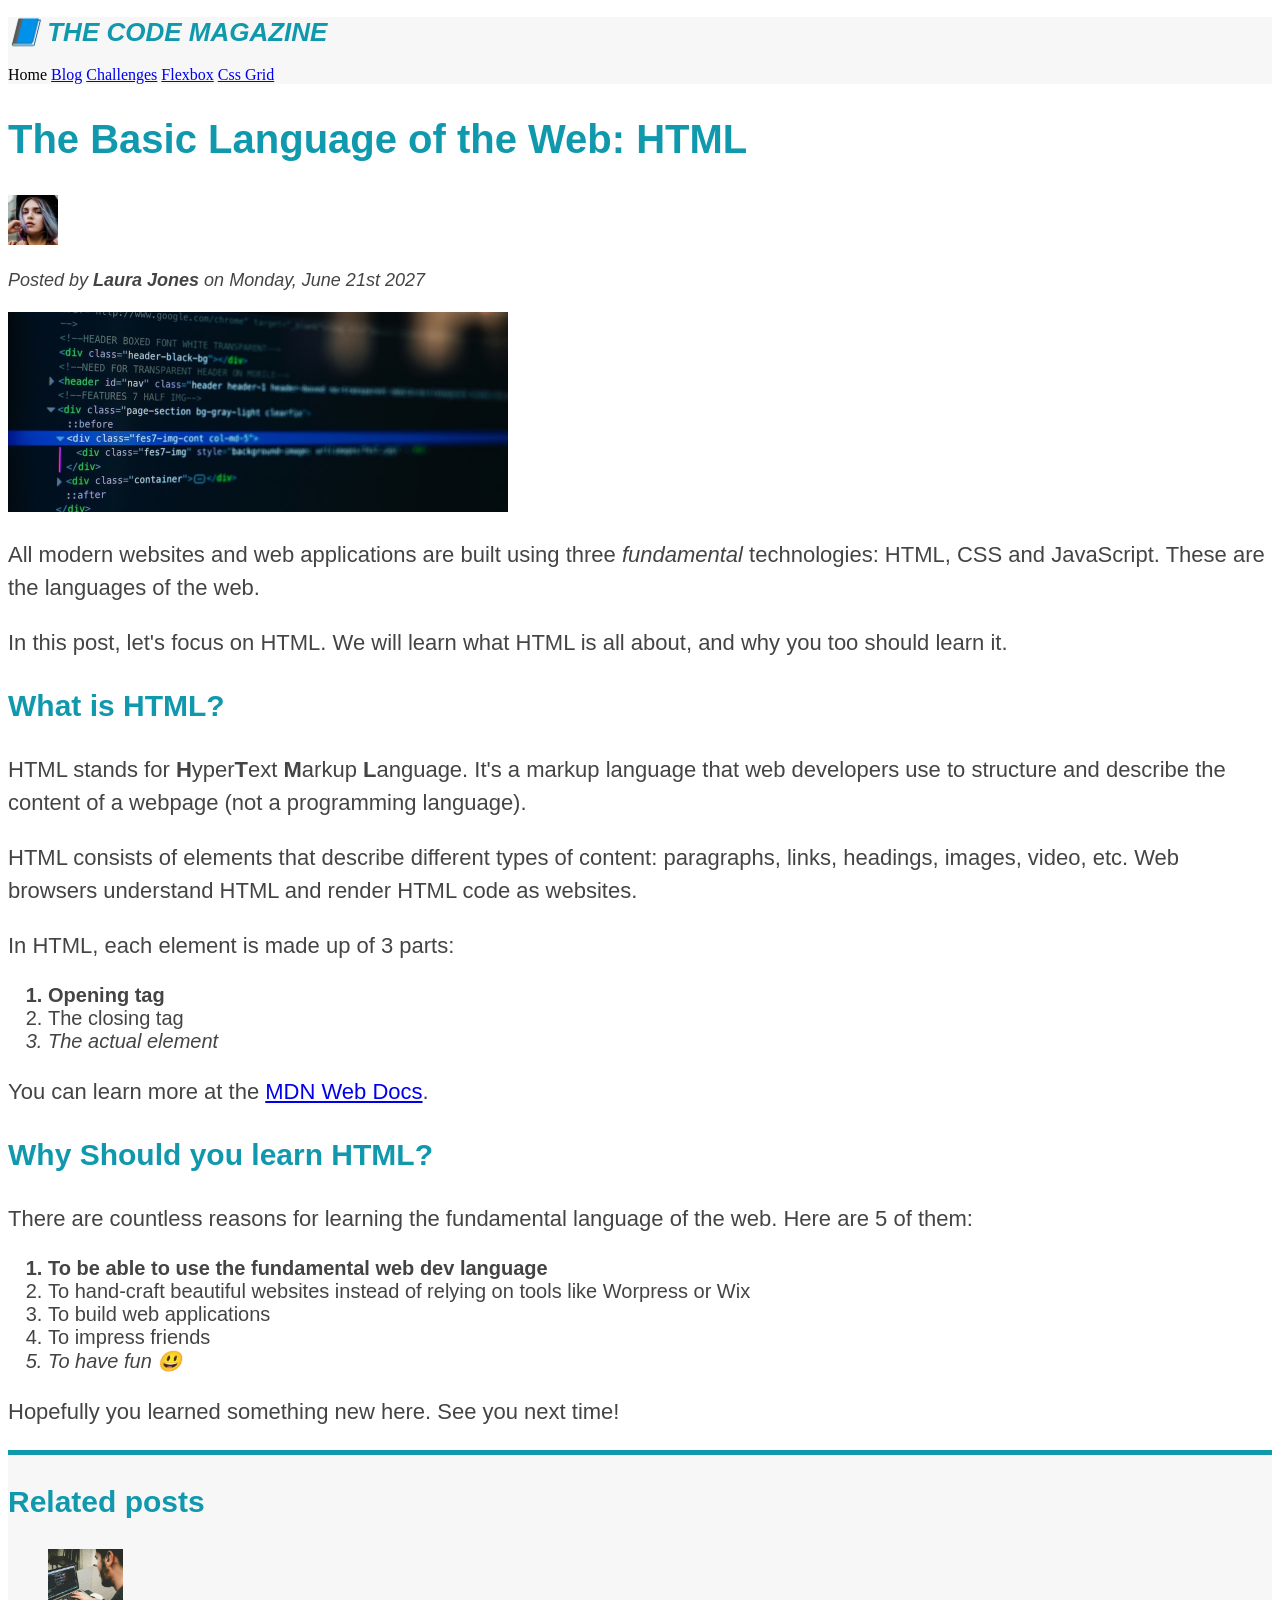
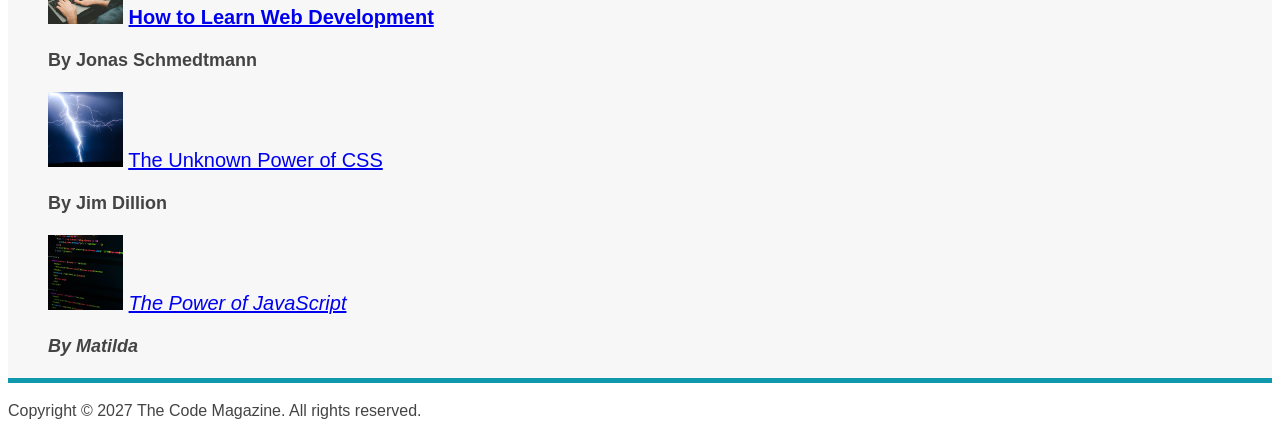
<file: index.html>
<!doctype html>
<html lang="en">
  <head>
    <meta charset="UTF-8" />
    <meta name="viewport" content="width=device-width, initial-scale=1.0" />
    <title>The Basic Language of the Web: HTML</title>
    <link rel="stylesheet" href="./assets/css/styel.css" />
  </head>
  <body>
    <!-- The Arrangement is meant for structuiring the content of the webpage,
     and is not meant for styling. It is called semantic markup   -->
    <header class="main-header">
      <h1>📘 The Code Magazine</h1>
      <nav>
        <!-- Navigation links Created to arrange the links on the page -->
        <a>Home</a>
        <a href="./blog.html">Blog</a>
        <a href="./challenges.html">Challenges</a>
        <a href="./flexbox.html">Flexbox</a>
        <a href="./css-grid.html">Css Grid</a>
      </nav>
    </header>

    <!-- This is the header of the page -->

    <article>
      <!-- The article tag is used to wrap the main content of the page -->

      <header>
        <h2>The Basic Language of the Web: HTML</h2>

        <img
          src="./assets/images/laura-jones.jpg"
          alt="Headshot of Laura Jones"
          width="50"
          height="50"
        />

        <p id="author">
          Posted by <strong>Laura Jones</strong> on Monday, June 21st 2027
        </p>

        <img
          src="./assets/images/post-img.jpg"
          alt="A screen displaying html code"
          width="500"
          height="200"
        />
      </header>

      <p>
        All modern websites and web applications are built using three
        <em>fundamental</em> technologies: HTML, CSS and JavaScript. These are
        the languages of the web.
      </p>

      <p>
        In this post, let's focus on HTML. We will learn what HTML is all about,
        and why you too should learn it.
      </p>

      <h3>What is HTML?</h3>

      <p>
        HTML stands for <strong>H</strong>yper<strong>T</strong>ext
        <strong>M</strong>arkup <strong>L</strong>anguage. It's a markup
        language that web developers use to structure and describe the content
        of a webpage (not a programming language).
      </p>

      <p>
        HTML consists of elements that describe different types of content:
        paragraphs, links, headings, images, video, etc. Web browsers understand
        HTML and render HTML code as websites.
      </p>

      <p>In HTML, each element is made up of 3 parts:</p>
      <ol>
        <li>Opening tag</li>
        <li>The closing tag</li>
        <li>The actual element</li>
      </ol>

      <p>
        You can learn more at the
        <a
          href="https://developer.mozilla.org/en-US/docs/Web/HTML"
          target="_blank"
          >MDN Web Docs</a
        >.
      </p>

      <h3>Why Should you learn HTML?</h3>

      <p>
        There are countless reasons for learning the fundamental language of the
        web. Here are 5 of them:
      </p>
      <ol>
        <li>To be able to use the fundamental web dev language</li>
        <li>
          To hand-craft beautiful websites instead of relying on tools like
          Worpress or Wix
        </li>
        <li>To build web applications</li>
        <li>To impress friends</li>
        <li>To have fun 😃</li>
      </ol>

      <p>Hopefully you learned something new here. See you next time!</p>
    </article>

    <aside>
      <h3>Related posts</h3>
      <ul class="related">
        <li>
          <img
            src="./assets/images/related-1.jpg"
            alt="Related posts"
            width="75"
            height="75"
          />
          <a href="#">How to Learn Web Development</a>
          <p class="related-author">By Jonas Schmedtmann</p>
        </li>
        <li>
          <img
            src="./assets/images/related-2.jpg"
            alt="Lightening sign"
            height="75"
            width="75"
          />
          <a href="#">The Unknown Power of CSS</a>
          <p class="related-author">By Jim Dillion</p>
        </li>
        <li>
          <img
            src="./assets/images/related-3.jpg"
            alt="JavaScript logo"
            height="75"
            width="75"
          />
          <a href="#">The Power of JavaScript</a>
          <p class="related-author">By Matilda</p>
        </li>
      </ul>
    </aside>
    <footer>
      <p id="copyright">
        Copyright ©
        <!--Used html entity for copyright sign=> &copy;  -->
        2027 The Code Magazine. All rights reserved.
      </p>
    </footer>
  </body>
</html>
</file>
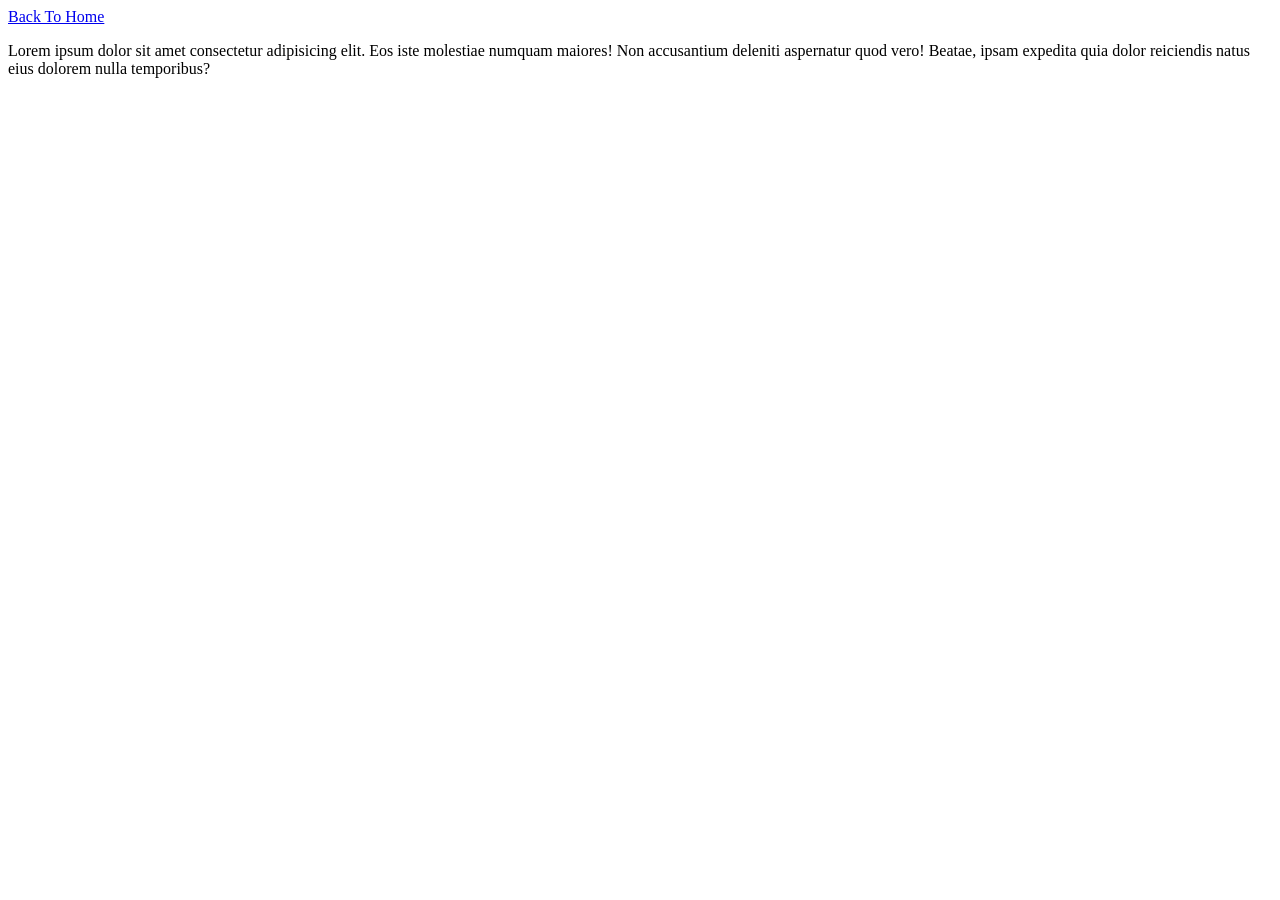
<file: blog.html>
<!doctype html>
<html lang="en">
  <head>
    <meta charset="UTF-8" />
    <meta name="viewport" content="width=device-width, initial-scale=1.0" />
    <title>My Blog Page</title>
  </head>
  <body>
    <a href="./index.html">Back To Home</a>
    <p>
      Lorem ipsum dolor sit amet consectetur adipisicing elit. Eos iste
      molestiae numquam maiores! Non accusantium deleniti aspernatur quod vero!
      Beatae, ipsam expedita quia dolor reiciendis natus eius dolorem nulla
      temporibus?
    </p>
  </body>
</html>
</file>
<file: assets/css/styel.css>
/* The action exhibited below is called a text selector or you can say that you combined selectors*/
h1,
h2,
h3,
h4,
p,
li {
  font-family: sans-serif;
  color: #444;
}

h1,
h2,
h3 {
  color: #1098ad;
}

h1 {
  font-size: 26px;
  text-transform: uppercase;
  font-style: italic;
}

h2 {
  font-size: 40px;
}

h3 {
  font-size: 30px;
}

h4 {
  font-size: 20px;
  text-transform: uppercase;
  text-align: center;
}

p {
  font-size: 22px;
  line-height: 1.5;
}

li {
  font-size: 20px;
}

/* The actions exhibited below is called descendant selector*/
/* footer p {
  text-align: center;
  font-size: 16px;
} */

/* This is a nested descendant selector
article header p {
  font-size: 18px;
  font-style: italic;
}*/

#author {
  font-size: 18px;
  font-style: italic;
}

#copyright {
  font-size: 16px;
}

.related-author {
  font-size: 18px;
  font-weight: bold;
}

.related {
  list-style: none;
}

.main-header {
  background-color: #f7f7f7;
}

aside {
  background-color: #f7f7f7;
  border-top: 5px solid #1098ad;
  border-bottom: 5px solid #1098ad;
}

body {
  /* background-color: orangered; */
}

/* .first-li {
  font-weight: bold;
} */

li:first-child {
  font-weight: bold;
}

li:last-child {
  font-style: italic;
}

li:nth-child(2) {
  /* color: red; */
}
</file>
